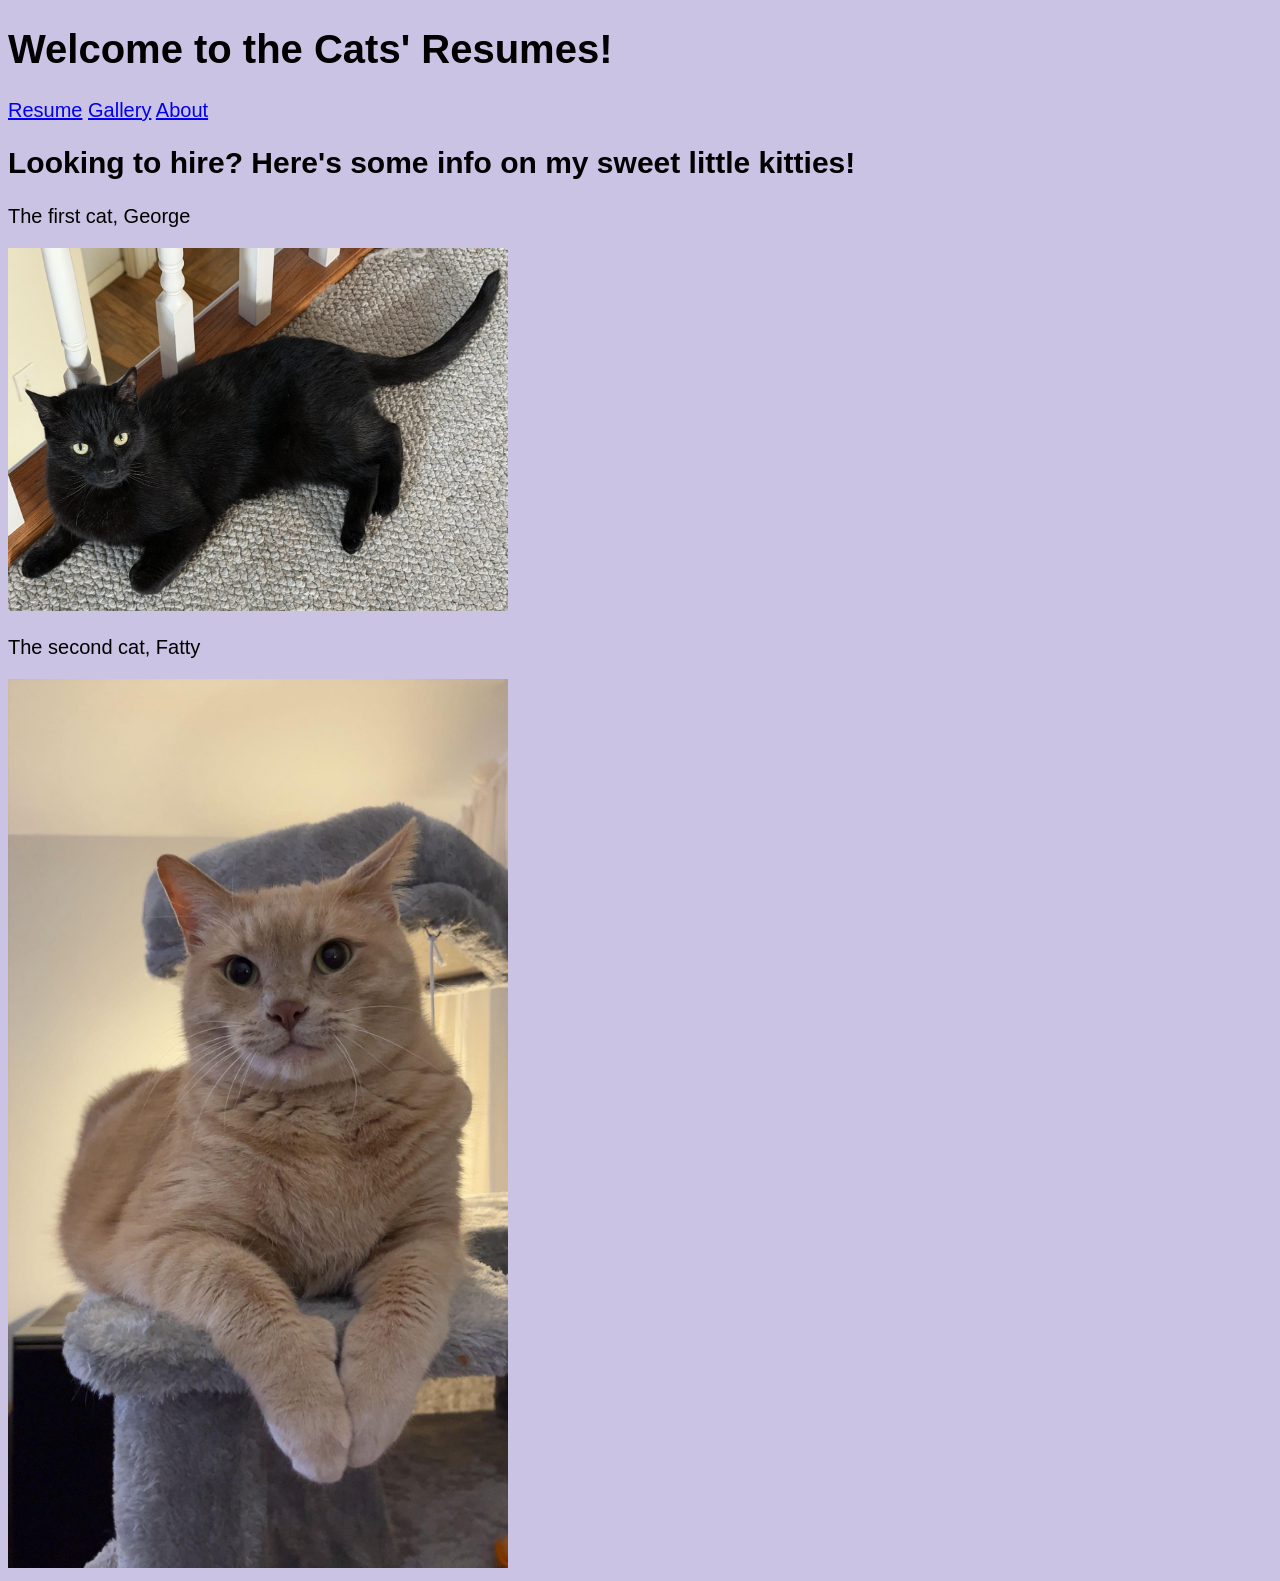
<file: docs/index.html>
<!DOCTYPE html>
<html xmlns="http://www.w3.org/1999/xhtml">
    <!-- Try opening this file on your local computer in a web browser (Firefox, Chrome, etc). 
     * On Windows, go to the browser and type control + o and browse to find this file to open it.
     * On Mac, go to the browser and type command + o and browse to find this file to open it. 
     Look for the text in the <title> element in the tab above the browser search bar. Do you see it? 
    -->
    <head>
        <!-- What's in the <head> element is NOT for display in a web browser! 
            <head> stores "meta" information describing and setting up things ABOUT this HTML file. 
            It holds important information about the website's contents. -->
        <title>Welcome to the Cat's Resumes!</title>
       <!-- The text inside the <title> element does show in the top tab of a web browser. 
            The <head> is where we will include info about styling the site, too.-->
        <meta charset="UTF-8" />
        <meta name="viewport" content="width=device-width, initial-scale=1.0" />
        <!-- Here is a place where we can add a little styling code called CSS to this page. 
            I used it to apply a background color to the body element.
        -->
        <link rel="stylesheet" type="text/css" href="style.css" />
    </head>
    <body id="index">
        <!-- CONTENT FOR DISPLAY. The <body> element holds the content we see in the display window on the web browser.-->
        <h1>Welcome to the Cats' Resumes!</h1>
        <a href="resume.html">Resume</a> <a href="gallery.html">Gallery</a> <a href="about.html">About</a>
      
        <!-- See this <nav> element? ˆˆˆˆˆ It's for a navigation menu. 
            We set this up with RELATIVE links to other HTML files 
            that you will find in the same folder with this index.html. 
        -->
        <h2>Looking to hire? Here's some info on my sweet little kitties!</h2>
        <p>The first cat, George</p>
       <img src= "images/George.jpg"/>
        <p>The second cat, Fatty</p>
        <img src="images/fatty.jpg"/>
    </body>
</html>
</file>
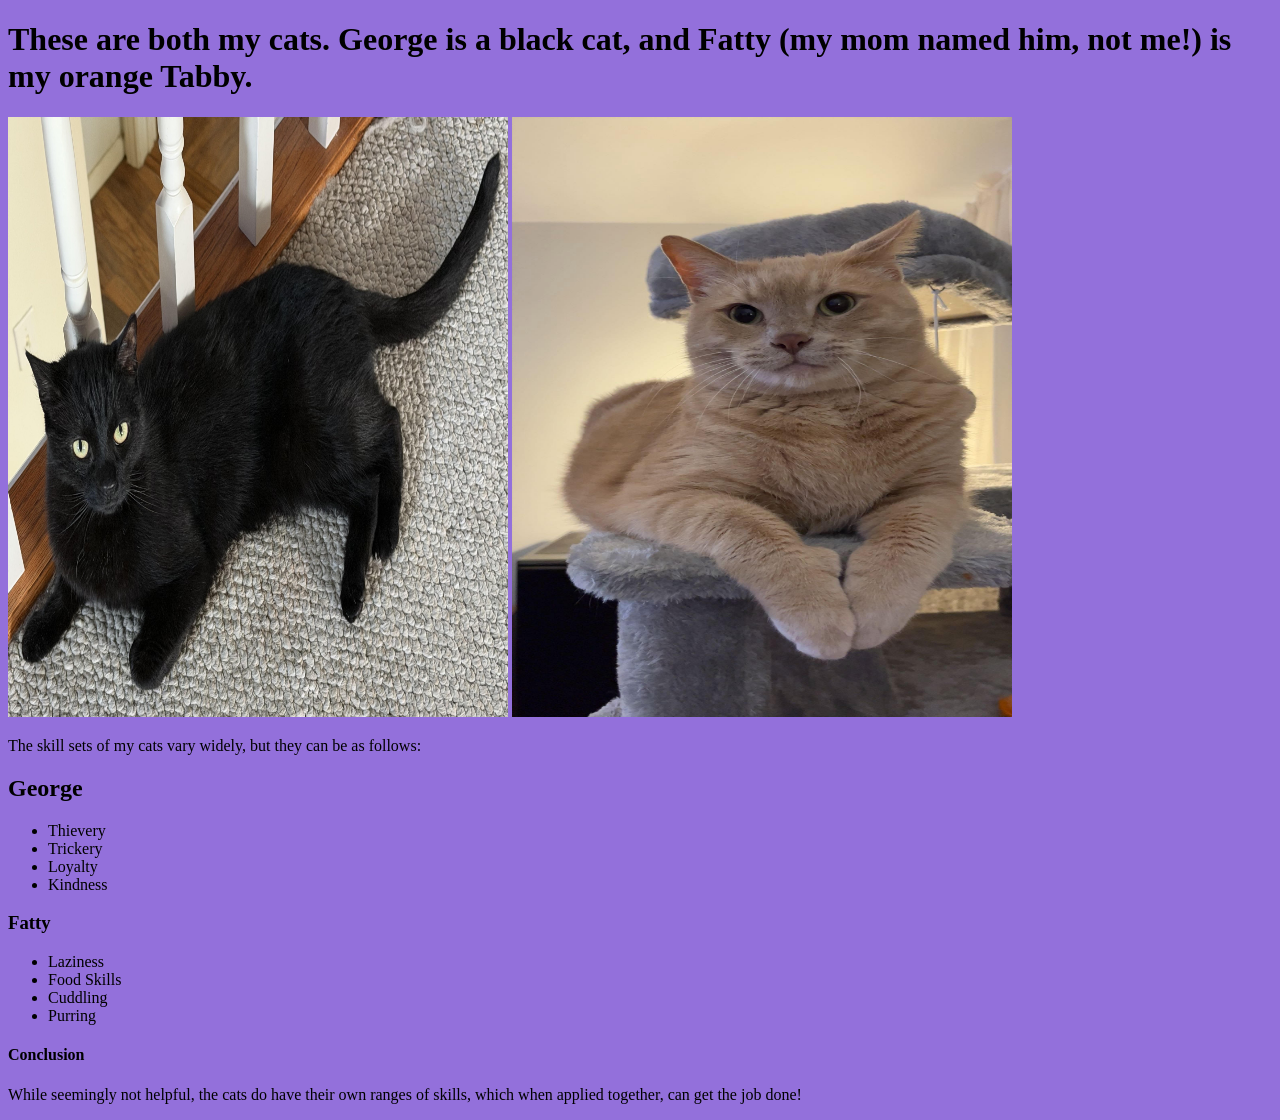
<file: resume/index.html>
<?xml version="1.0" encoding="UTF-8"?>
<!DOCTYPE html>
<html xmlns="http://www.w3.org/1999/xhtml">
    <head>
    <style>body {
  background-color: MediumPurple;
  font-family: Comic-sans}
</style>
        <title>Resume of my Cats</title>
    </head>
    <body>
        <h1>These are both my cats. George is a black cat, and Fatty 
        (my mom named him, not me!) is my orange Tabby.</h1>
        
        <img src="images/George.jpg" width="500" height="600"/> <img src="images/fatty.jpg" width="500" height="600"/>
        
        <p>The skill sets of my cats vary widely, but they can be as follows:</p>
        
        <h2>George</h2>
        <ul>
            <li>Thievery</li>
            <li>Trickery</li>
            <li>Loyalty</li>
            <li>Kindness</li>
        </ul>
        <h3>Fatty</h3>
        <ul>
            <li>Laziness</li>
            <li>Food Skills</li>
            <li>Cuddling</li>
            <li>Purring</li>
        </ul>
       <h4>Conclusion</h4>
        
        <p>While seemingly not helpful, the cats do have their own
        ranges of skills, which when applied together, can
        get the job done!</p>
    </body>
</html>
</file>
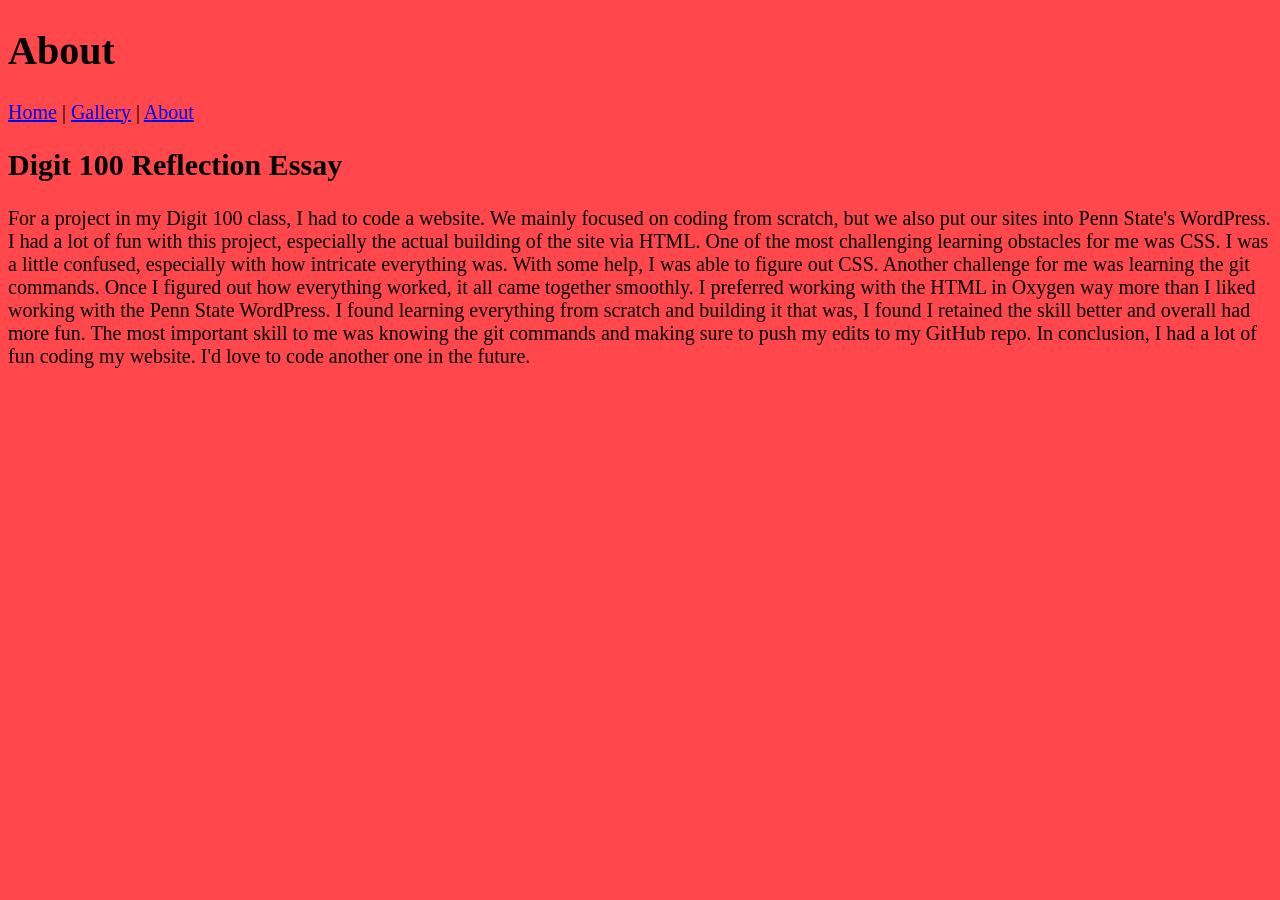
<file: docs/about.html>
<!DOCTYPE html>
<html xmlns="http://www.w3.org/1999/xhtml">
    <!-- Try opening this file on your local computer in a web browser (Firefox, Chrome, etc). 
     * On Windows, go to the browser and type control + o and browse to find this file to open it.
     * On Mac, go to the browser and type command + o and browse to find this file to open it. 
     Look for the text in the <title> element in the tab above the browser search bar. Do you see it? 
    -->
    <head>
        <!-- What's in the <head> element is a "meta" area not for display. 
            It holds important information about the website's contents.
            The text inside the <title> element does show in the top tab of a web browser. 
             The <head> is where we will include info about styling the site, too. -->
        <title>Starter HTML</title>
        <meta charset="UTF-8" />
        <meta name="viewport" content="width=device-width, initial-scale=1.0" />
        <link rel="stylesheet" type="text/css" href="style.css" />
        <!-- Here is a place where we can add a little styling code called CSS to this page. 
            I used it to apply a background color to the body element.
        -->
       
    </head>
    <body id="about">
        <!-- CONTENT FOR DISPLAY. The <body> element holds the content we see in the display window on the web browser.-->
        <h1>About</h1>
        <nav>
            <a href="index.html">Home</a> | <a href="gallery.html">Gallery</a> | <a href="about.html">About</a>
        
        </nav>
        
        <h2>Digit 100 Reflection Essay</h2>
            
            
            
            <p>For a project in my Digit 100 class, I had to code a website. We mainly focused on coding from scratch, but we also put our sites into Penn State's WordPress. I had a lot of fun with this project, especially the actual building of the site via HTML. 
            
            One of the most challenging learning obstacles for me was CSS. I was a little confused, especially with how intricate everything was. With some help, I was able to figure out CSS. Another challenge for me was learning the git commands. Once I figured out how everything worked, it all came together smoothly. 
            
            I preferred working with the HTML in Oxygen way more than I liked working with the Penn State WordPress. I found learning everything from scratch and building it that was, I found I retained the skill better and overall had more fun. The most important skill to me was knowing the git commands and making sure to push my edits to my GitHub repo. 
            
            In conclusion, I had a lot of fun coding my website. I'd love to code another one in the future. </p>
        <div class="side-by-side">
            <p></p>
        </div>
    </body>
</html>
</file>
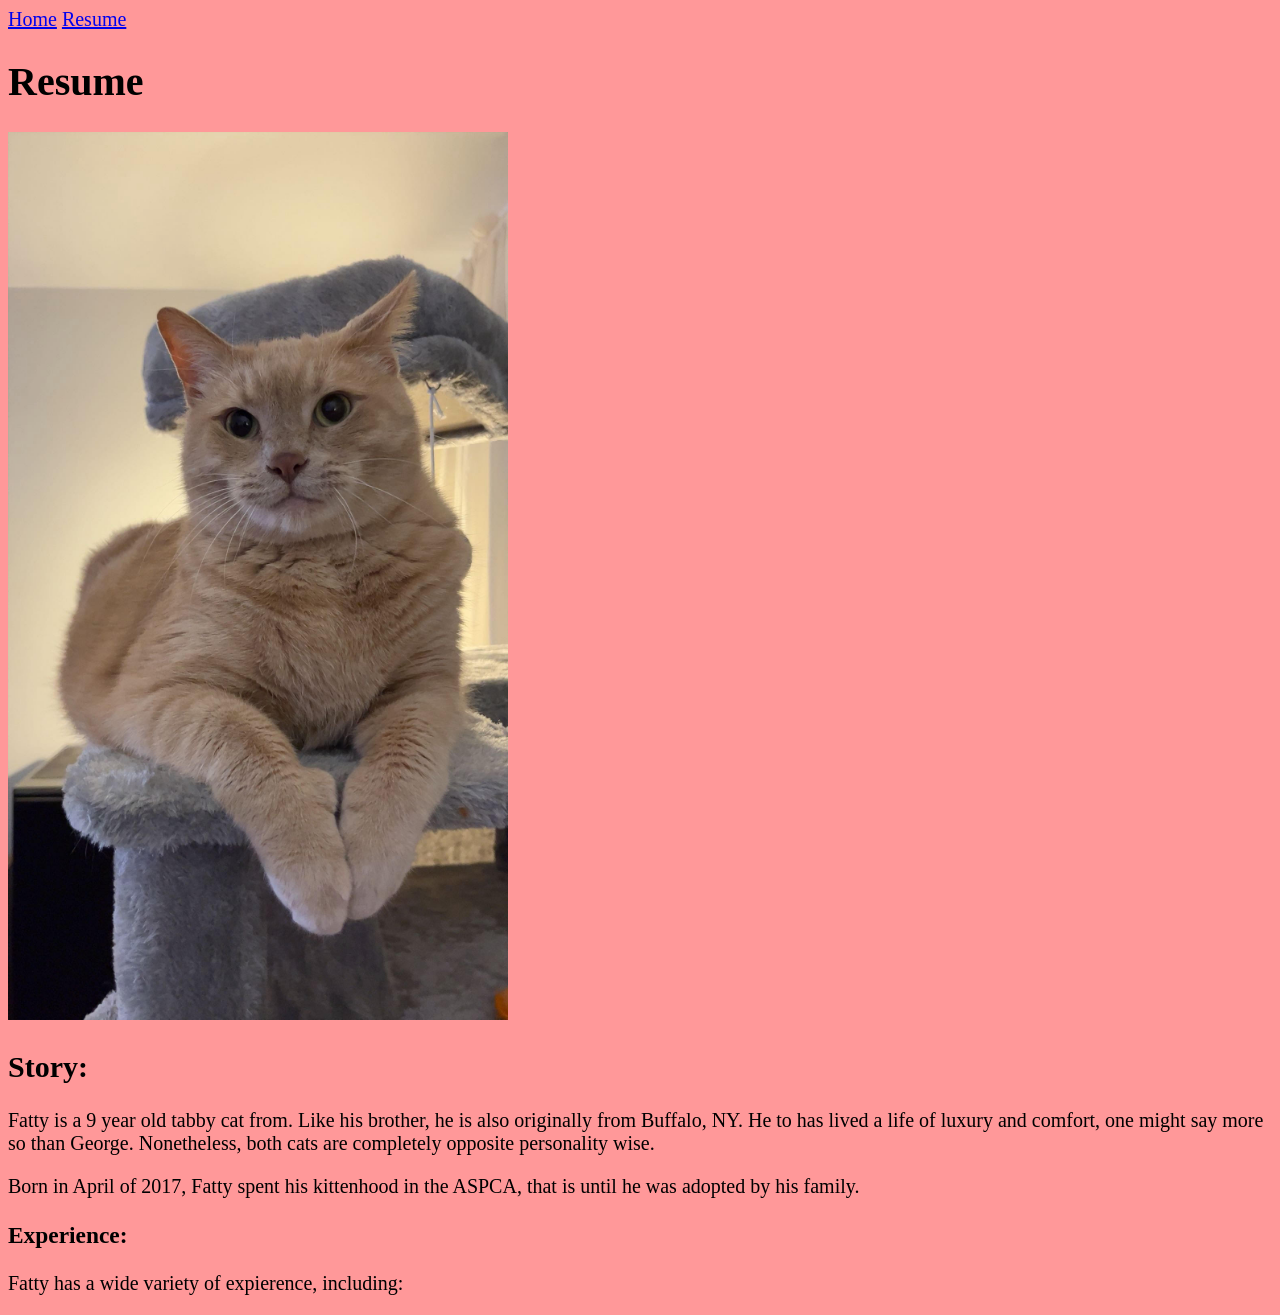
<file: docs/fatty.html>
<?xml version="1.0" encoding="UTF-8"?>
<!DOCTYPE html>
<html xmlns="http://www.w3.org/1999/xhtml">
    <head>
        <link rel="stylesheet" type="text/css" href="style.css"/>
        <title>Fatty</title>
    </head>
    <body id="fatty">
        <a href="index.html">Home</a> <a href="resume.html">Resume</a>
        <h1>Resume</h1>
        <img src="images/fatty.jpg"></img>
        <h2>Story:</h2>
        <p>Fatty is a 9 year old tabby cat from. Like his brother,
        he is also originally from Buffalo, NY. He to has lived a life
        of luxury and comfort, one might say more so than George. Nonetheless,
        both cats are completely opposite personality wise.</p>
        <p>Born in April of 2017, Fatty spent his kittenhood in the ASPCA,
        that is until he was adopted by his family.</p>
        <h3>Experience:</h3>
        <p>Fatty has a wide variety of expierence, including:</p>
    </body>
</html>
</file>
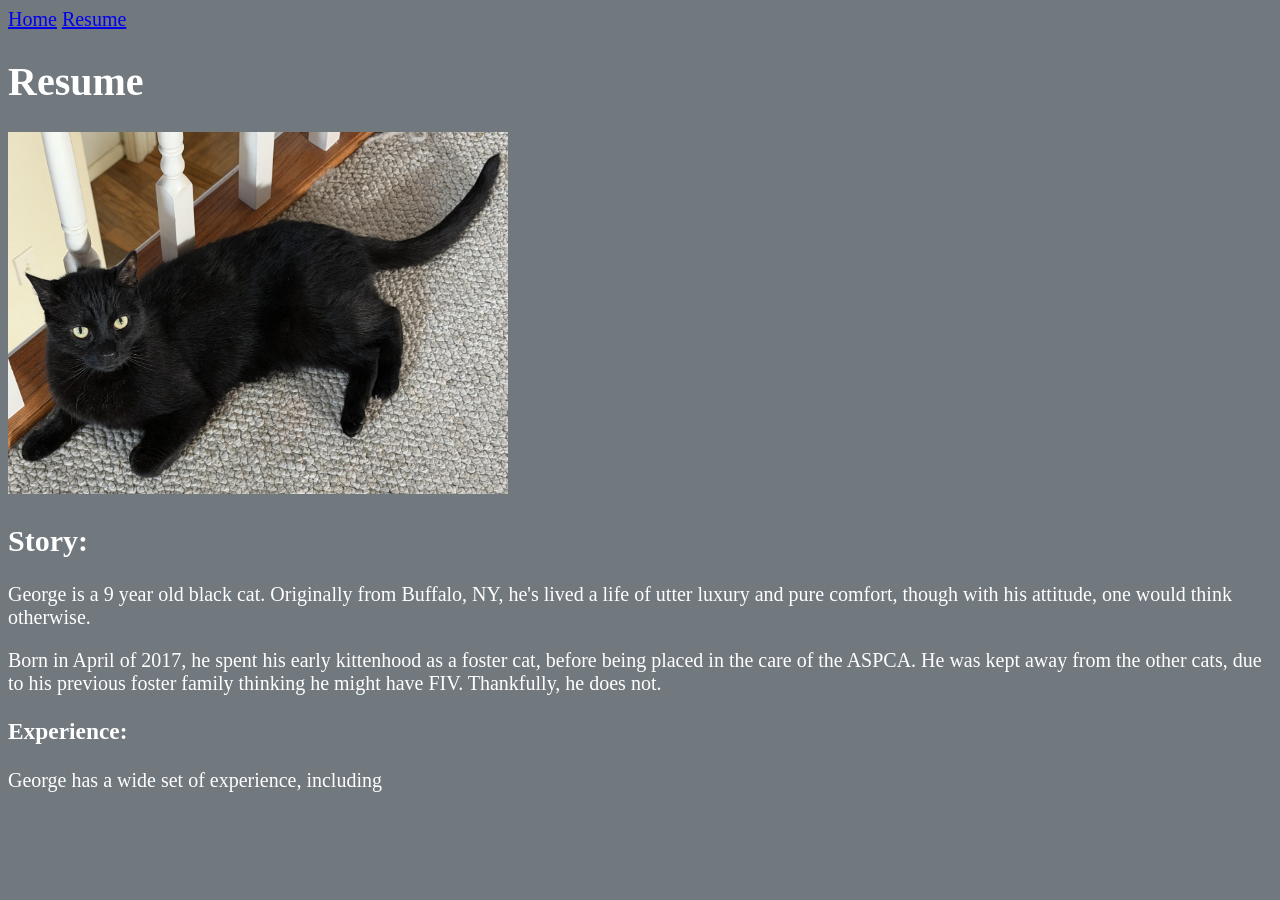
<file: docs/george.html>
<?xml version="1.0" encoding="UTF-8"?>
<!DOCTYPE html>
<html xmlns="http://www.w3.org/1999/xhtml">
    <head>
        <link rel="stylesheet" type="text/css" href="style.css"/>
        <title>George</title> </head>
    <body id="george">
        <a href="index.html">Home</a> <a href="resume.html">Resume</a>
        <h1>Resume</h1>
        <img src="images/George.jpg" />
        <h2>Story:</h2>
        <p>George is a 9 year old black cat. Originally from
            Buffalo, NY, he's lived a life of utter luxury and 
            pure comfort, though with his attitude, 
            one would think otherwise.</p>
        <p>Born in April of 2017, he spent his early kittenhood
        as a foster cat, before being placed in the care of the ASPCA.
        He was kept away from the other cats, due to his previous foster
        family thinking he might have FIV. Thankfully, he does not.</p>
        <h3>Experience:</h3>
        <p>George has a wide set of experience, including</p>
        <ul>
        </ul>
        
        
    </body>
</html>
</file>
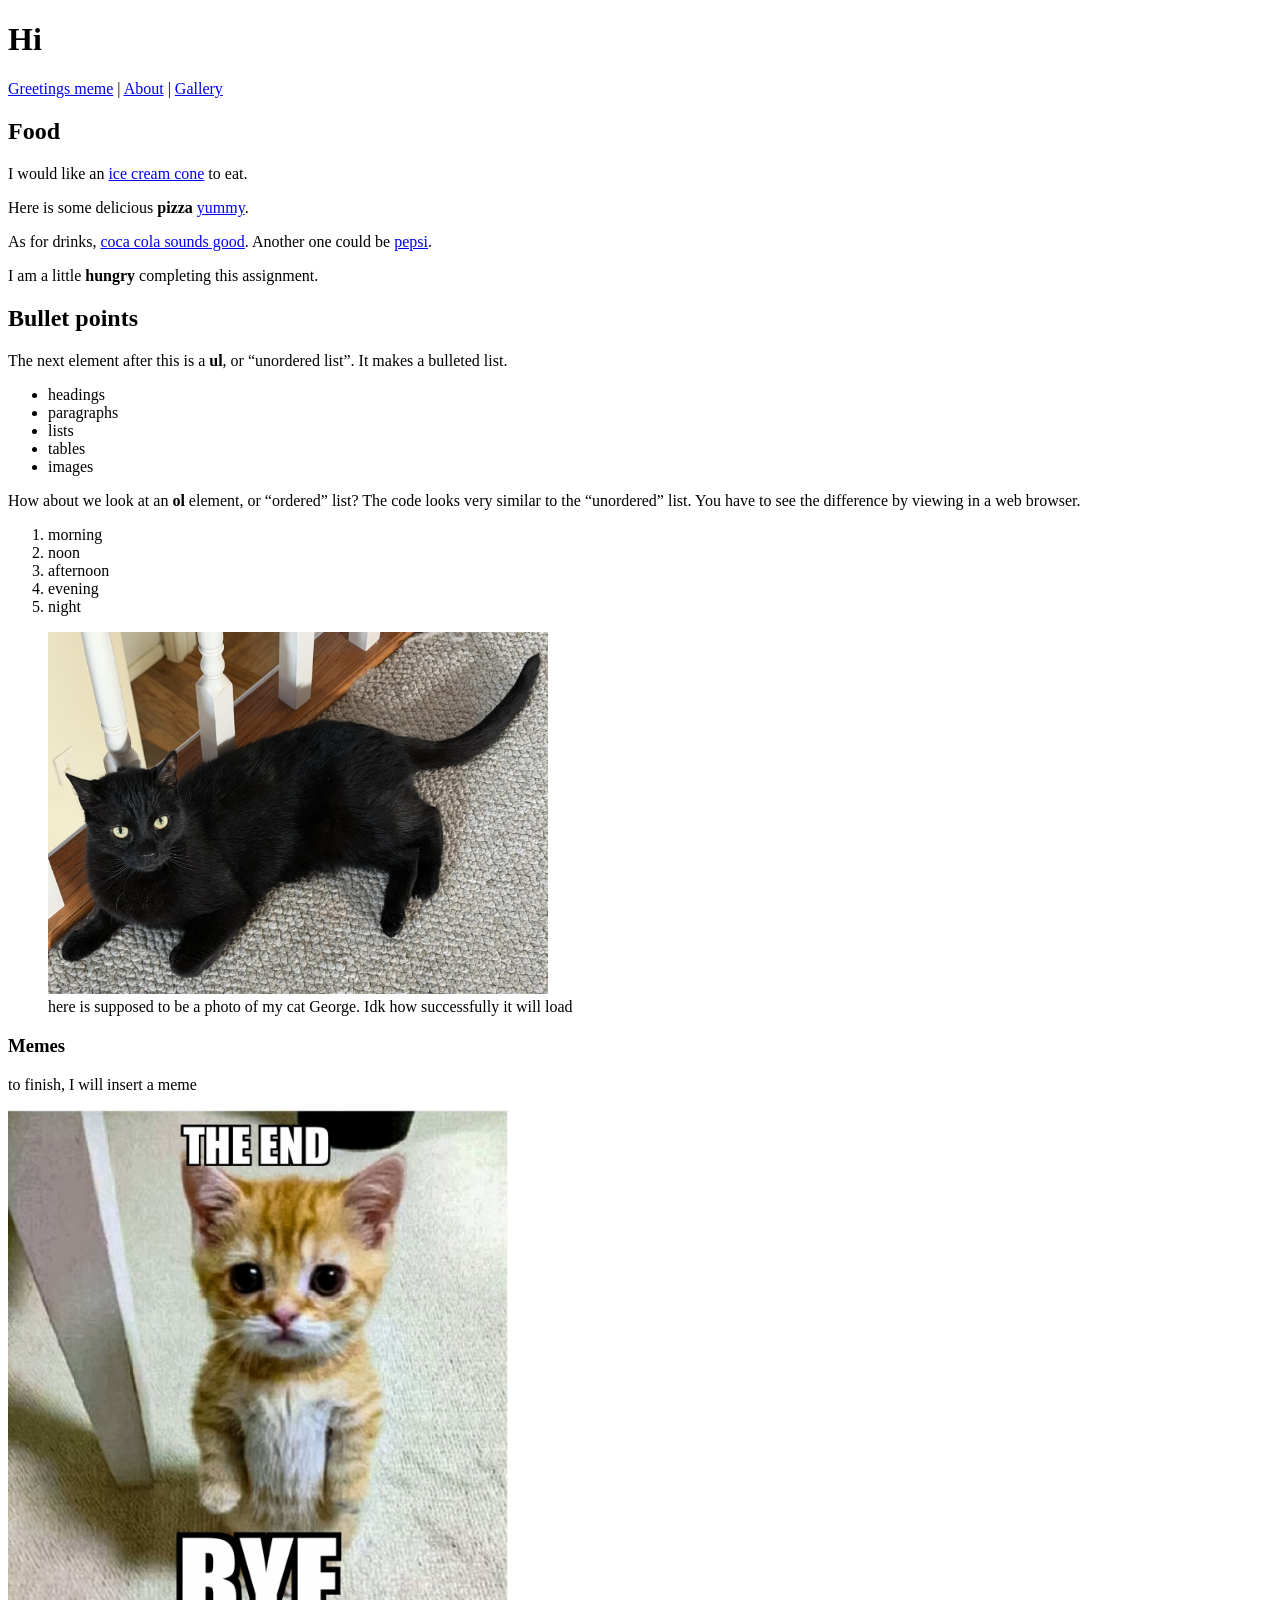
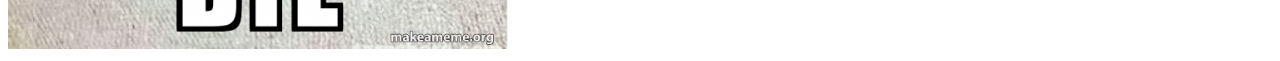
<file: docs/practice_index.html>
<!DOCTYPE html>
<html xmlns="http://www.w3.org/1999/xhtml">
    <!-- Try opening this file on your local computer in a web browser (Firefox, Chrome, etc). 
     * On Windows, go to the browser and type control + o and browse to find this file to open it.
     * On Mac, go to the browser and type command + o and browse to find this file to open it. 
     Look for the text in the <title> element in the tab above the browser search bar. Do you see it? 
    -->
    <head>
        <!-- What's in the <head> element is NOT for display in a web browser! 
            <head> stores "meta" information describing and setting up things ABOUT this HTML file. 
            It holds important information about the website's contents. -->
        <title>Hi</title>
       <!-- The text inside the <title> element does show in the top tab of a web browser. 
            The <head> is where we will include info about styling the site, too.-->
        <meta charset="UTF-8" />
        <meta name="viewport" content="width=device-width, initial-scale=1.0" />
        <!-- Here is a place where we can add a little styling code called CSS to this page. 
            I used it to apply a background color to the body element.
        -->
        <link rel="stylesheet" type="text/css" href="style.css" />
    </head>
    <body>
        <!-- CONTENT FOR DISPLAY. The <body> element holds the content we see in the display window on the web browser.-->
        <h1>Hi</h1>
        <nav>
            <a href="https://i.pinimg.com/originals/7e/01/af/7e01af2aec5f36e5c245f8e77f4bb47b.jpg?nii=t">Greetings meme</a> | <a href="about.html">About</a> | <a href="gallery.html">Gallery</a>
        </nav>
        <!-- See this <nav> element? ˆˆˆˆˆ It's for a navigation menu. 
            We set this up with RELATIVE links to other HTML files 
            that you will find in the same folder with this index.html. 
        -->
        <h2>Food</h2>
        <p>I would like an <a href="[data-uri]">ice cream cone</a> to eat.</p>
        <p>Here is some delicious
                <strong>pizza</strong> <a
                    href="https://www.seriouseats.com/thmb/-_mziT2tl0F63I4kfji4S6bE-cA=/1500x0/filters:no_upscale():max_bytes(150000):strip_icc()/__opt__aboutcom__coeus__resources__content_migration__serious_eats__seriouseats.com__2018__10__20181015-state-of-slice-delmar-clay-williams-2de043fa5a0d4475b6c567e4a974b13b.jpg">
            yummy</a>.</p>
        <p>As for drinks, <a href="[data-uri]">coca cola sounds good</a>. 
            Another one could be <a href="[data-uri]">
                pepsi</a>.</p>
        <p>I am a little <strong>hungry</strong> completing
            this assignment.</p>
        <h2>Bullet points</h2>
        <p>The next element after this is a <strong>ul</strong>, or <q>unordered list</q>. It makes a bulleted list.</p>
        <ul>
            <li>headings</li>
            <li>paragraphs</li>
            <li>lists</li>
            <li>tables</li>
            <li>images</li>
        </ul>
        
        <p>How about we look at an <strong>ol</strong> element, or <q>ordered</q> list? The code looks very similar to the <q>unordered</q> list. 
            You have to see the difference by viewing in a web browser.</p>
        <ol>
            <li>morning</li>
            <li>noon</li>
            <li>afternoon</li>
            <li>evening</li>
            <li>night</li>
        </ol>
        <figure>
            <img src="images/George.jpg"/>
            <figcaption>here is supposed to be a photo of my cat George. Idk how successfully it will load</figcaption>
        </figure> 
        <h3>Memes</h3>
        <p>to finish, I will insert a meme</p>
            <img src="images/meme.jpg"/>
    </body>
</html>
</file>
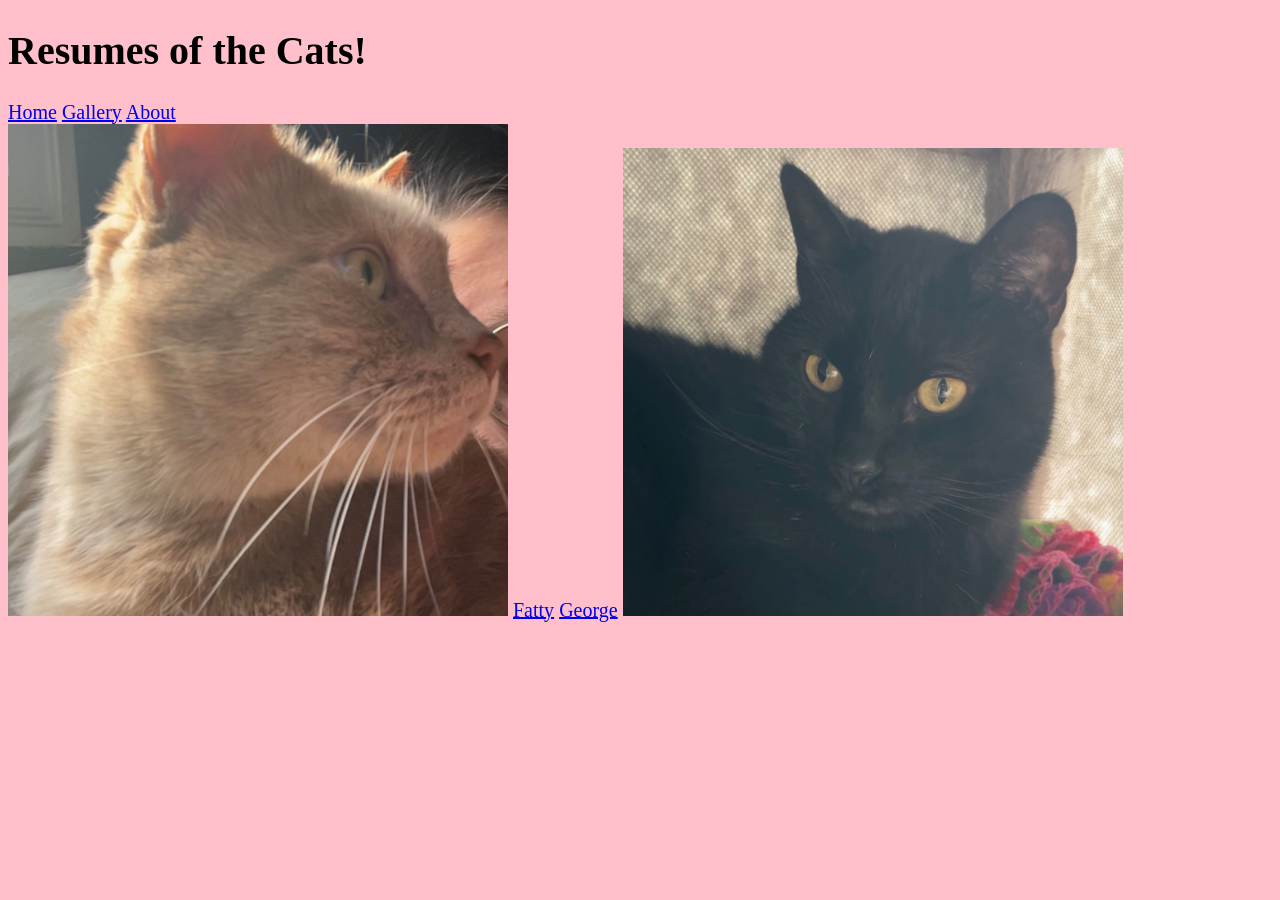
<file: docs/resume.html>
<!DOCTYPE html>
<html xmlns="http://www.w3.org/1999/xhtml">
    <!-- Try opening this file on your local computer in a web browser (Firefox, Chrome, etc). 
     * On Windows, go to the browser and type control + o and browse to find this file to open it.
     * On Mac, go to the browser and type command + o and browse to find this file to open it. 
     Look for the text in the <title> element in the tab above the browser search bar. Do you see it? 
    -->
    <head>
        <!-- What's in the <head> element is NOT for display in a web browser! 
            <head> stores "meta" information describing and setting up things ABOUT this HTML file. 
            It holds important information about the website's contents. -->
        <title>Resume!</title>
       <!-- The text inside the <title> element does show in the top tab of a web browser. 
            The <head> is where we will include info about styling the site, too.-->
        <meta charset="UTF-8" />
        <meta name="viewport" content="width=device-width, initial-scale=1.0" />
        <!-- Here is a place where we can add a little styling code called CSS to this page. 
            I used it to apply a background color to the body element.
        -->
        <link rel="stylesheet" type="text/css" href="style.css" />
    </head>
    <body id="resume">
        <!-- CONTENT FOR DISPLAY. The <body> element holds the content we see in the display window on the web browser.-->
        <h1>Resumes of the Cats!</h1>
        <a href="index.html">Home</a> <a href="gallery.html">Gallery</a> <a href="about.html">About</a>
      
        <!-- See this <nav> element? ˆˆˆˆˆ It's for a navigation menu. 
            We set this up with RELATIVE links to other HTML files 
            that you will find in the same folder with this index.html. 
        -->
        <div class="side-by-side"></div>
        <img src="images/fatty2.jpeg"></img> <a href="fatty.html">Fatty</a> <a href="george.html">George</a> <img src="images/george2.jpeg"></img>
    </body>
</html>
</file>
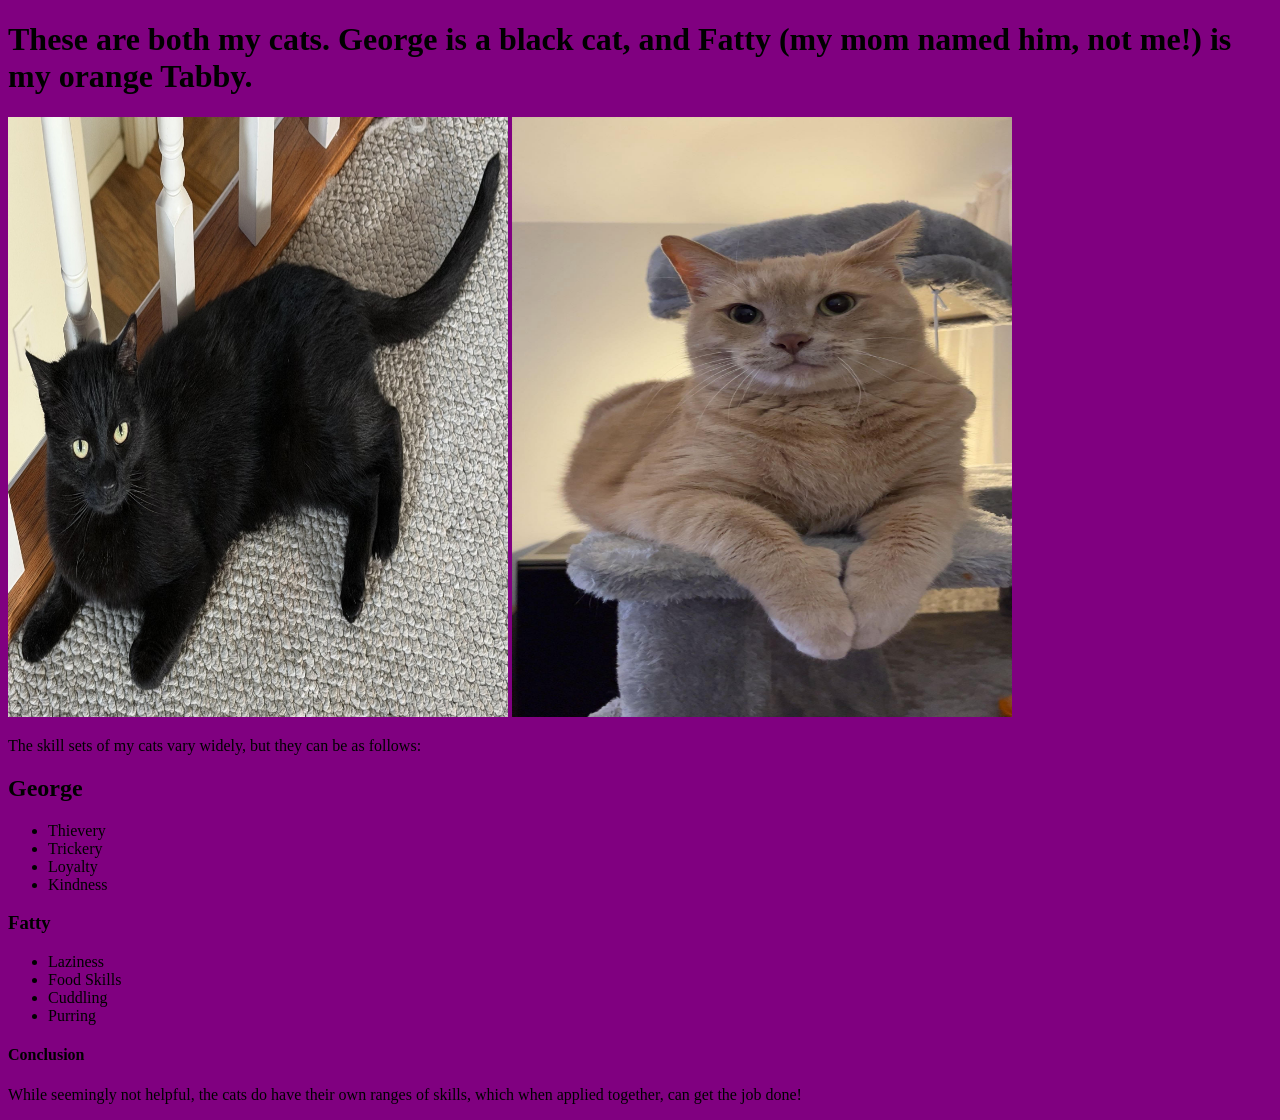
<file: resume/resume.html>
<?xml version="1.0" encoding="UTF-8"?>
<!DOCTYPE html>
<html xmlns="http://www.w3.org/1999/xhtml">
    <head>
    <style>body {
  background-color: purple;
}
</style>
        <title>Resume of my Cats</title>
    </head>
    <body>
        <h1>These are both my cats. George is a black cat, and Fatty 
        (my mom named him, not me!) is my orange Tabby.</h1>
        
        <img src="images/George.jpg" width="500" height="600"/> <img src="images/fatty.jpg" width="500" height="600"/>
        
        <p>The skill sets of my cats vary widely, but they can be as follows:</p>
        
        <h2>George</h2>
        <ul>
            <li>Thievery</li>
            <li>Trickery</li>
            <li>Loyalty</li>
            <li>Kindness</li>
        </ul>
        <h3>Fatty</h3>
        <ul>
            <li>Laziness</li>
            <li>Food Skills</li>
            <li>Cuddling</li>
            <li>Purring</li>
        </ul>
       <h4>Conclusion</h4>
        
        <p>While seemingly not helpful, the cats do have their own
        ranges of skills, which when applied together, can
        get the job done!</p>
    </body>
</html>
</file>
<file: docs/style.css>
body#index {

    background-color: #cac3e3;
    font-family: Helvetica;
    font-size: 20px;
    
    
}

body#fatty
{
    
    background-color: #ff9899;
    font-family: "Comic Sans MS";
    font-size: 20px;
    
}

body#george
{
    
    background-color: #71787e;
    font-family: "Comic Sans MS";
    color: white;
    font-size: 20px;
}

body#resume
{
    
    background-color: pink;
    font-family: "Comic Sans MS";
    font-size: 20px;
    
}
body#gallery
{
    
    background-color: #0d0d53;
    font-family: "Comic Sans MS";
    color: white;
    font-size: 20px;
    
}
body#about {
    
    background-color:#ff474c;
    font-family:"Comic Sans MS";
    font-size: 20px;
}

div.side-by-side {
    display: flex;
  
    
}

img {
    width: 59%;
    max-width: 500px;
}

.featureBlock {

}
</file>
